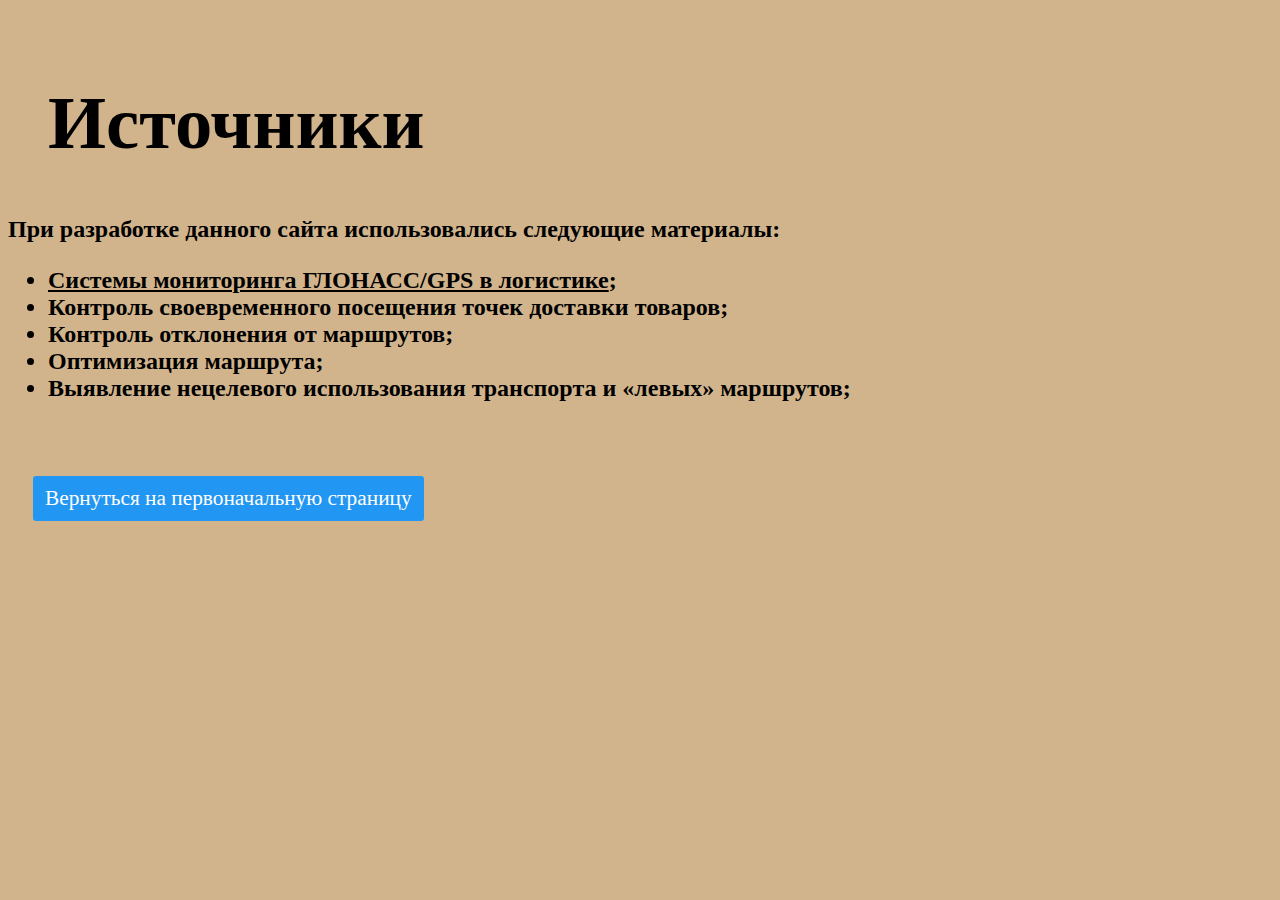
<file: istochniki.html>
<!DOCTYPE html>
<html>

<head>
    <meta charset="utf-8" />
    <meta name="viewport" content="width=device-width, initial-scale=1, shrink-to-fit=no" />
    <link rel="stylesheet" href="styles.css">
<title>
Спутниковая навигация в логистике
</title>
<div style="margin-left: 40px; margin-top: 80px; font-size: 28pt"><h1> Источники</h1>
</div>
</head>
<a name="5_page"></a>
<body bgcolor="#D2B48C" text=“#00000" link=“#00000" vlink=“ #EF2AEF">
<div class="border"><h2><p>
При разработке данного сайта использовались следующие материалы:
   <ul>
     <li><a href="https://trackgps.ru/spravochnik/sistemyi-monitoringa-glonass/gps-v-logistike.html">Системы мониторинга ГЛОНАСС/GPS в логистике</a>;</li> 
     <li>Контроль своевременного посещения точек доставки товаров;</li>
     <li>Контроль отклонения от маршрутов;</li> 
     <li>Оптимизация маршрута;</li>
     <li>Выявление нецелевого использования транспорта и «левых» маршрутов;</li>
   </ul>
</p></h2>

<a class="button" style="margin-left: 25px; margin-top: 50px; font-size: 16pt" href="index.html#1_page.1" target="1_page.1">Вернуться на первоначальную страницу</a>
<body>
</div>
</html>
</file>
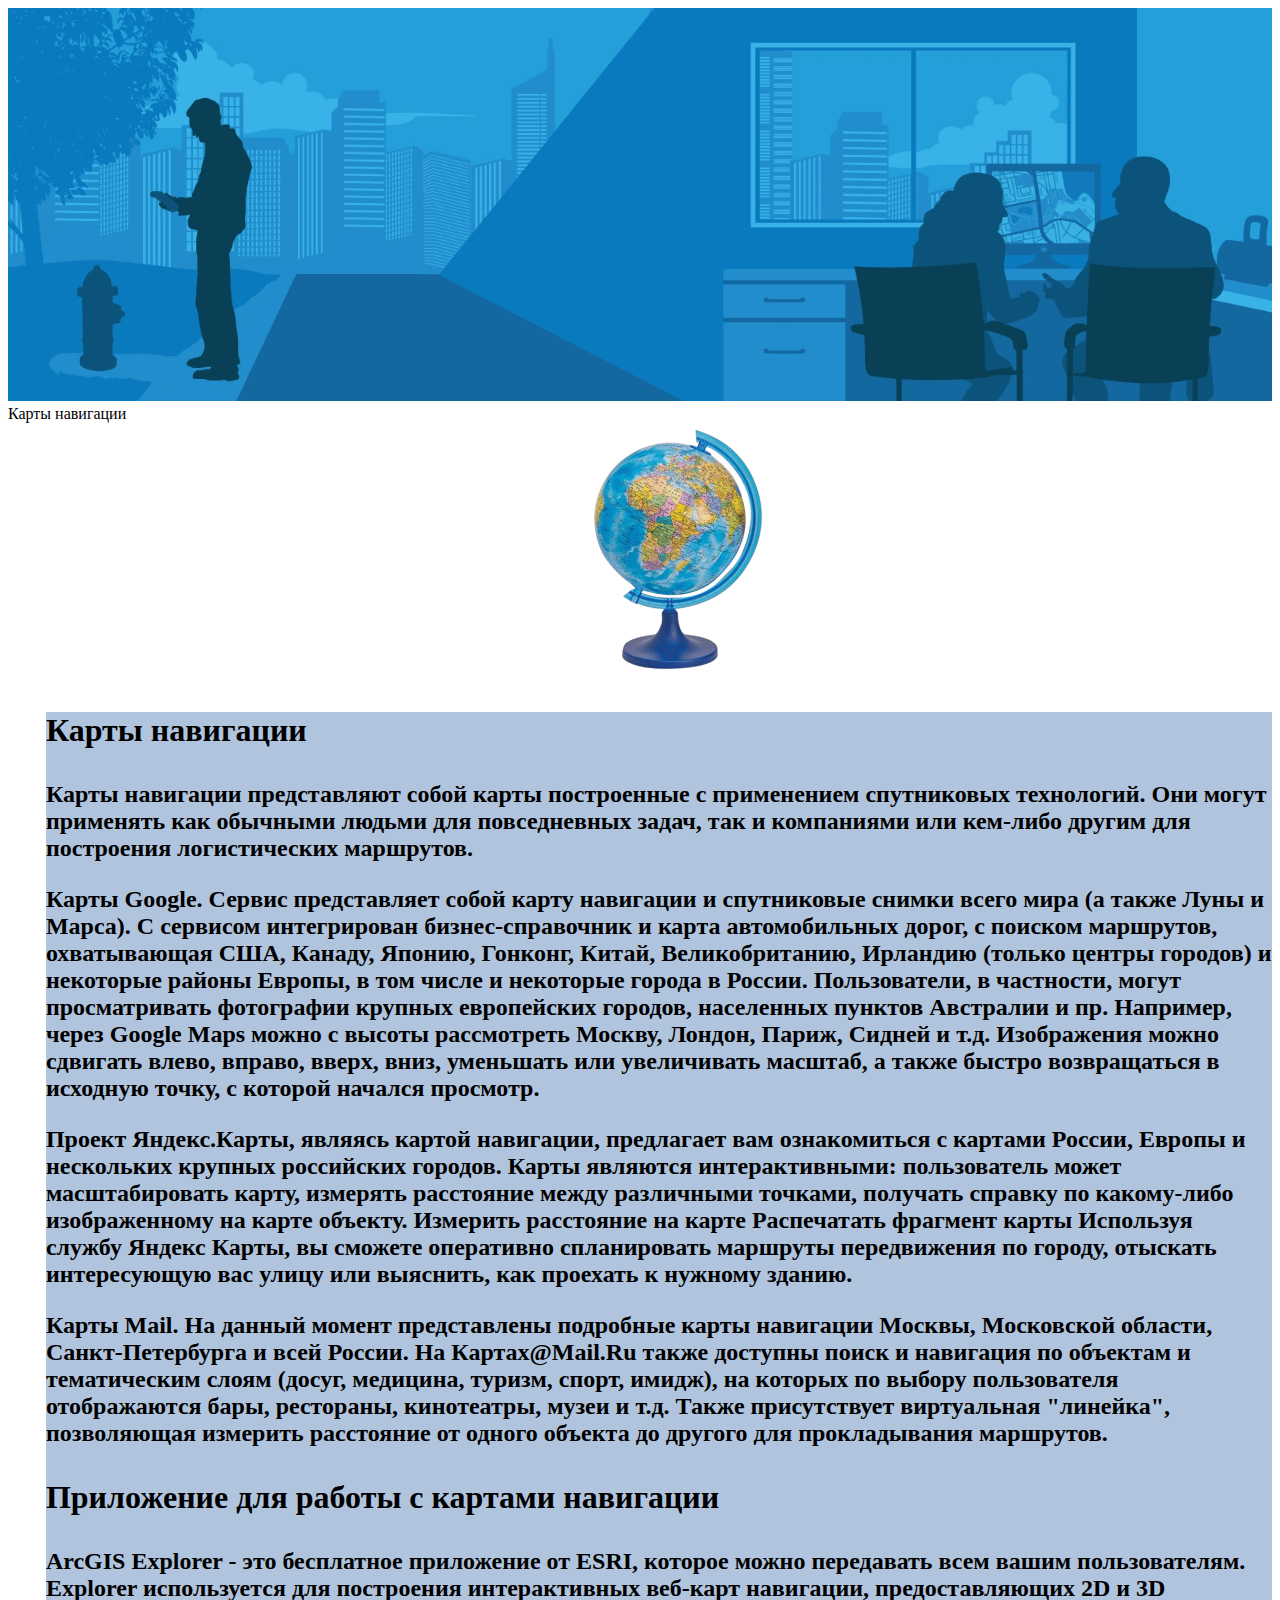
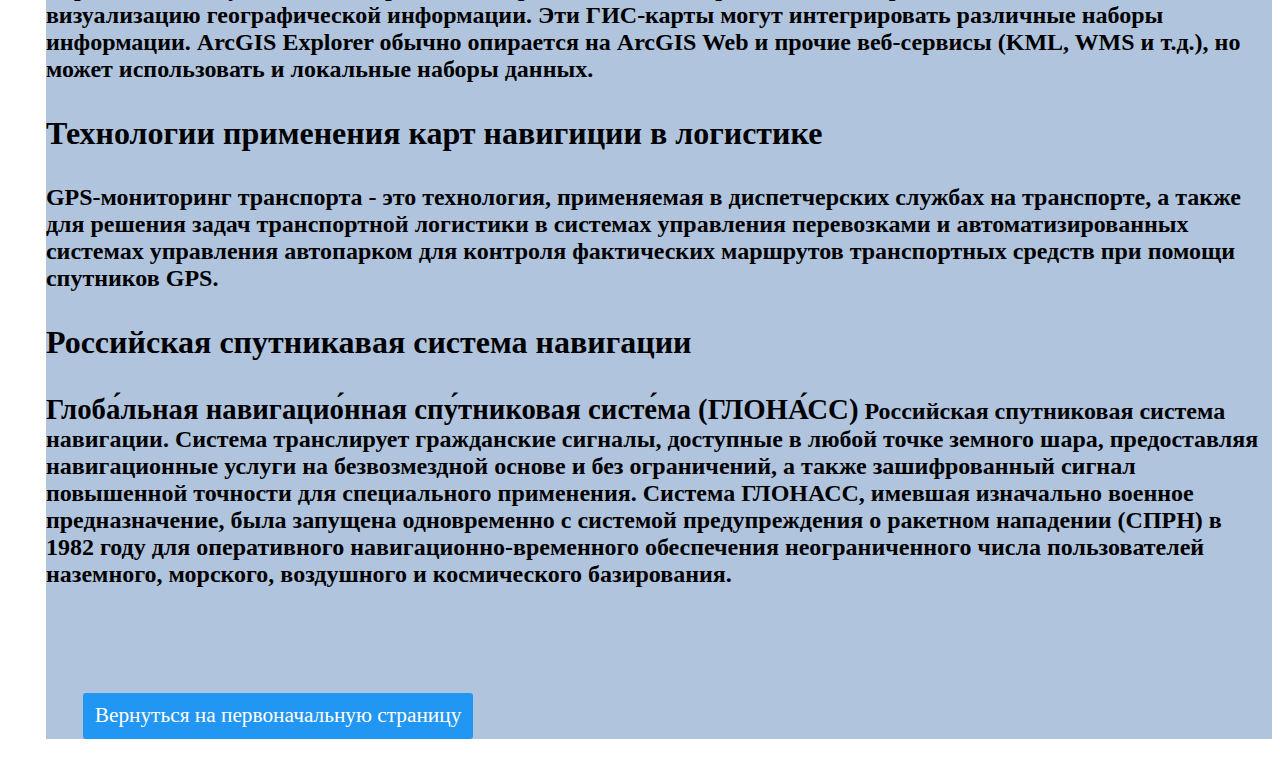
<file: karti-navigacii.html>
<!DOCTYPE html>
<html>

<head>
    <meta charset="utf-8" />
    <meta name="viewport" content="width=device-width, initial-scale=1, shrink-to-fit=no" />
    <meta name="keywords" content="Карты навигации, навигация, карты, маршрут">
    <meta name="description" content="Карты навигации представляют собой карты построенные с применением спутниковых технологий. Они могут применять как обычными людьми для повседневных задач, так и компаниями">
    <link rel="stylesheet" href="styles.css">
<title>
Карты навигации
</title>
<img src="karta.png" width="100%">
<div class="h1" style="margin-top:10px, margin-bottom:10px">Карты навигации
</div>
</head>
<body bgcolor="" text="#00000" link="#00000" vlink="#EF2AEF">
<img src="globus.png" style="width: 20%; margin-left: 43%;  margin-top:50px alt="Карта на примере глобуса">
<div style="margin-left:3%; background-color:lightsteelblue">
<h1><p> Карты навигации </p></h1>

<h2><p> Карты навигации представляют собой карты построенные с применением спутниковых технологий. Они могут применять как обычными людьми для повседневных задач, так и компаниями или кем-либо другим для построения логистических маршрутов.</p></h2>

<h2><p>
Карты Google. Сервис представляет собой карту навигации и спутниковые снимки всего мира (а также Луны и Марса). С сервисом интегрирован бизнес-справочник и карта 
автомобильных дорог, с поиском маршрутов, охватывающая США, Канаду, Японию, Гонконг, Китай, Великобританию, Ирландию (только центры городов) и некоторые 
районы Европы, в том числе и некоторые города в России. Пользователи, в частности, могут просматривать фотографии крупных европейских городов, населенных 
пунктов Австралии и пр. Например, через Google Maps можно с высоты рассмотреть Москву, Лондон, Париж, Сидней и т.д. Изображения можно сдвигать влево, вправо,
 вверх, вниз, уменьшать или увеличивать масштаб, а также быстро возвращаться в исходную точку, с которой начался просмотр.</p></h2>

<h2><p> Проект Яндекс.Карты, являясь картой навигации, предлагает вам ознакомиться с картами России, Европы и нескольких крупных российских городов. Карты являются интерактивными: 
пользователь может масштабировать карту, измерять расстояние между различными точками, получать справку по какому-либо изображенному на карте объекту. 
Измерить расстояние на карте Распечатать фрагмент карты Используя службу Яндекс Карты, вы сможете оперативно спланировать маршруты передвижения по городу, 
отыскать интересующую вас улицу или выяснить, как проехать к нужному зданию.</p></h2>

<h2><p> Карты Mail. На данный момент представлены подробные карты навигации Москвы, Московской области, Санкт-Петербурга и всей России. На Картах@Mail.Ru также доступны 
поиск и навигация по объектам и тематическим слоям (досуг, медицина, туризм, спорт, имидж), на которых по выбору пользователя отображаются бары, рестораны, 
кинотеатры, музеи и т.д. Также присутствует виртуальная "линейка", позволяющая измерить расстояние от одного объекта до другого для прокладывания маршрутов.
</p></h2>

<h1><p> Приложение для работы с картами навигации </p></h1>

<h2><p>
ArcGIS Explorer - это бесплатное приложение от ESRI, которое можно передавать всем вашим пользователям. Explorer используется для построения интерактивных 
веб-карт навигации, предоставляющих 2D и 3D визуализацию географической информации. Эти ГИС-карты могут интегрировать различные наборы информации. ArcGIS Explorer 
обычно опирается на ArcGIS Web и прочие веб-сервисы (KML, WMS и т.д.), но может использовать и локальные наборы данных.
</p><h2>

<h1><p> Технологии применения карт навигиции в логистике</p><h1>

<h2><p>
GPS-мониторинг транспорта - это технология, применяемая в диспетчерских службах на транспорте, а также для решения задач транспортной логистики в 
системах управления перевозками и автоматизированных системах управления автопарком для контроля фактических маршрутов транспортных средств при помощи 
спутников GPS.
</p><h2>

<h1><p> Российская спутникавая система навигации </p><h1>

<h2><p>
<b><big>Глоба́льная навигацио́нная спу́тниковая систе́ма (ГЛОНА́СС)</big></b> Российская спутниковая система навигации. Система транслирует гражданские сигналы, доступные в любой
 точке земного шара, предоставляя навигационные услуги на безвозмездной основе и без ограничений, а также зашифрованный сигнал повышенной точности для 
специального применения.
Система ГЛОНАСС, имевшая изначально военное предназначение, была запущена одновременно с системой предупреждения о ракетном нападении (СПРН) в 1982 году 
для оперативного навигационно-временного обеспечения неограниченного числа пользователей наземного, морского, воздушного и космического базирования.</p><h2>
</div2>
<br><br><br>
<a class="button" style="margin-left: 3%; font-size: 16pt" href="index.html" target="_parent">Вернуться на первоначальную страницу</a>
</body></html>
</file>
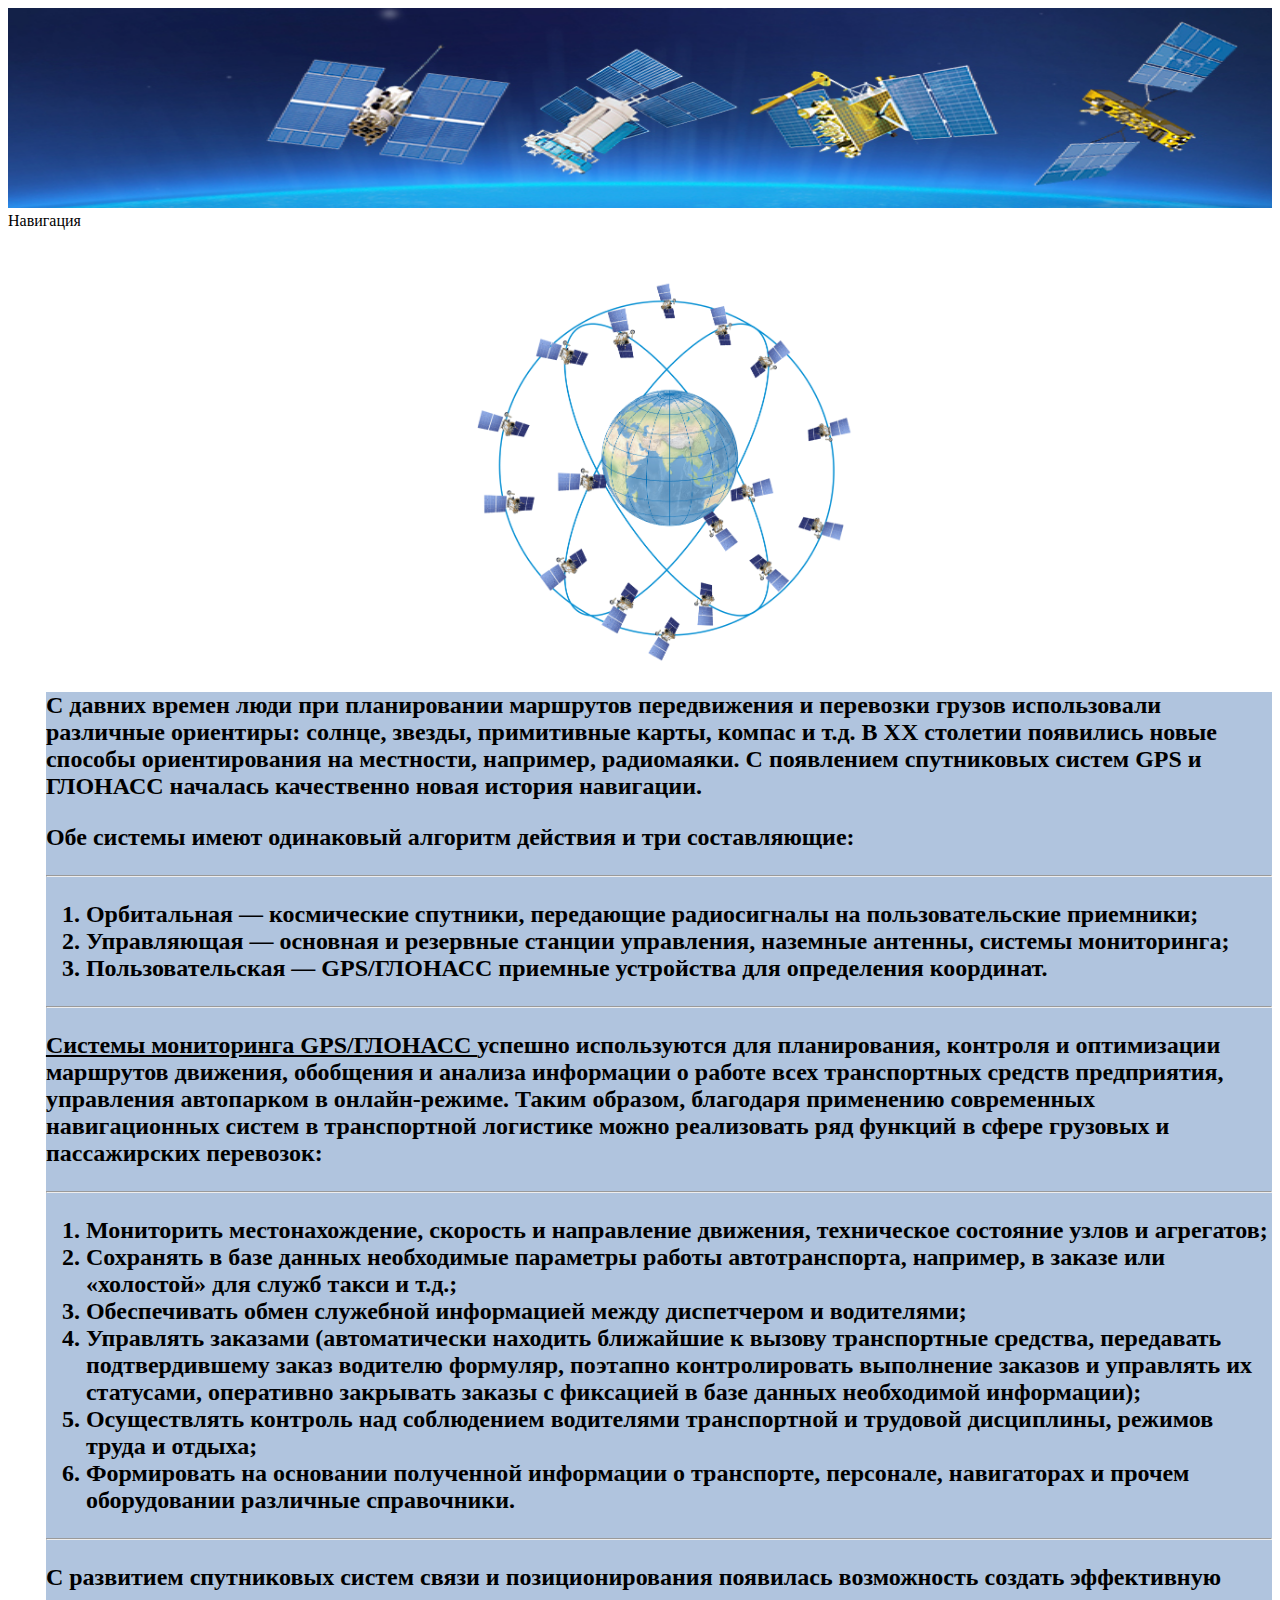
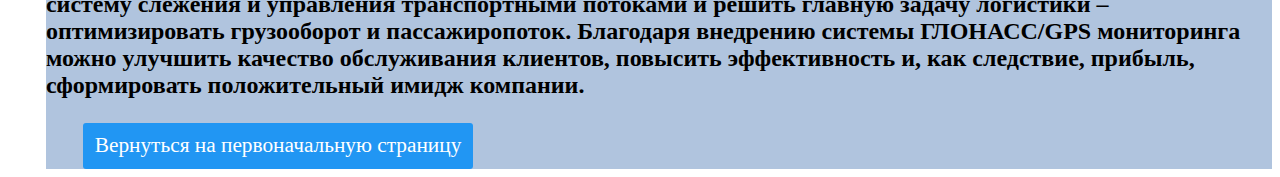
<file: navigaciya-v-logistice.html>
<!DOCTYPE html>
<html>

<head>
    <meta charset="utf-8" />
    <meta name="viewport" content="width=device-width, initial-scale=1, shrink-to-fit=no" />
    <meta name="keywords" content="Спутниковые системы навигации, системы навигации, логистика, навигация, GPS, ГЛОНАСС">
    <meta name="description" content=" Спутниковые системы навигации оказывают большое влияние на логистическую деятельность людей. Они успешно используются для множества различных задач, таких как планирования, контроля и оптимизации маршрутов движения и т.д.">
    <link rel="stylesheet" href="styles.css">
<title>
Спутниковая навигация в логистике
</title>
<img src="navigatia.png" height="200px" width="100%">
<div class="h1" style="margin-top:10px, margin-bottom:10px">Навигация
</div>
</head>
<body bgcolor="" text="#00000" link="#00000" vlink="#EF2AEF">
<a name="2_page"></a>
<img src="glonass.png" style="width: 30%; margin-left: 37%; margin-top:50px">
<div style="margin-left:3%; background-color:lightsteelblue"><h2><p>
С давних времен люди при планировании маршрутов передвижения и перевозки грузов использовали различные ориентиры: солнце, звезды, примитивные карты, компас 
и т.д. В XX столетии появились новые способы ориентирования на местности, например, радиомаяки. С появлением спутниковых систем GPS и ГЛОНАСС началась 
качественно новая история навигации.
</p></h2>
<h2><p>
Обе системы имеют одинаковый алгоритм действия и три составляющие:
<hr>
   <ol>
     <li>Орбитальная — космические спутники, передающие радиосигналы на пользовательские приемники;</li>
     <li>Управляющая — основная и резервные станции управления, наземные антенны, системы мониторинга;</li>
     <li>Пользовательская — GPS/ГЛОНАСС приемные устройства для определения координат.</li>
   </ol>
   <hr>
</p></h2>

<h2><p>
<a href = "https://trackgps.ru/spravochnik/sistemyi-monitoringa-glonass/gps-v-logistike.html">Системы мониторинга GPS/ГЛОНАСС </a> успешно используются для планирования, контроля и оптимизации маршрутов движения, обобщения и анализа информации о работе 
всех транспортных средств предприятия, управления автопарком в онлайн-режиме.
Таким образом, благодаря применению современных навигационных систем в транспортной логистике можно реализовать ряд функций в сфере грузовых и пассажирских 
перевозок:
<hr>
   <ol>
<li>Мониторить местонахождение, скорость и направление движения, техническое состояние узлов и агрегатов;
<li>Сохранять в базе данных необходимые параметры работы автотранспорта, например, в заказе или «холостой» для служб такси и т.д.;
<li>Обеспечивать обмен служебной информацией между диспетчером и водителями;
<li>Управлять заказами (автоматически находить ближайшие к вызову транспортные средства, передавать подтвердившему заказ водителю формуляр, поэтапно контролировать выполнение заказов и управлять их статусами, оперативно закрывать заказы с фиксацией в базе данных необходимой информации);
<li>Осуществлять контроль над соблюдением водителями транспортной и трудовой дисциплины, режимов труда и отдыха;
<li>Формировать на основании полученной информации о транспорте, персонале, навигаторах и прочем оборудовании различные справочники.
</ol>
<hr>
</p></h2>

<h2><p>
С развитием спутниковых систем связи и позиционирования появилась возможность создать эффективную систему слежения и управления транспортными потоками 
и решить главную задачу логистики – оптимизировать грузооборот и пассажиропоток. Благодаря внедрению системы ГЛОНАСС/GPS мониторинга можно улучшить 
качество обслуживания клиентов, повысить эффективность и, как следствие, прибыль, сформировать положительный имидж компании.
</p></h2>
<a class="button" style="margin-left: 3%; font-size: 16pt" href="index.html#1_page.1" target="_parent">Вернуться на первоначальную страницу</a>
</body>
</div>
</html>
</file>
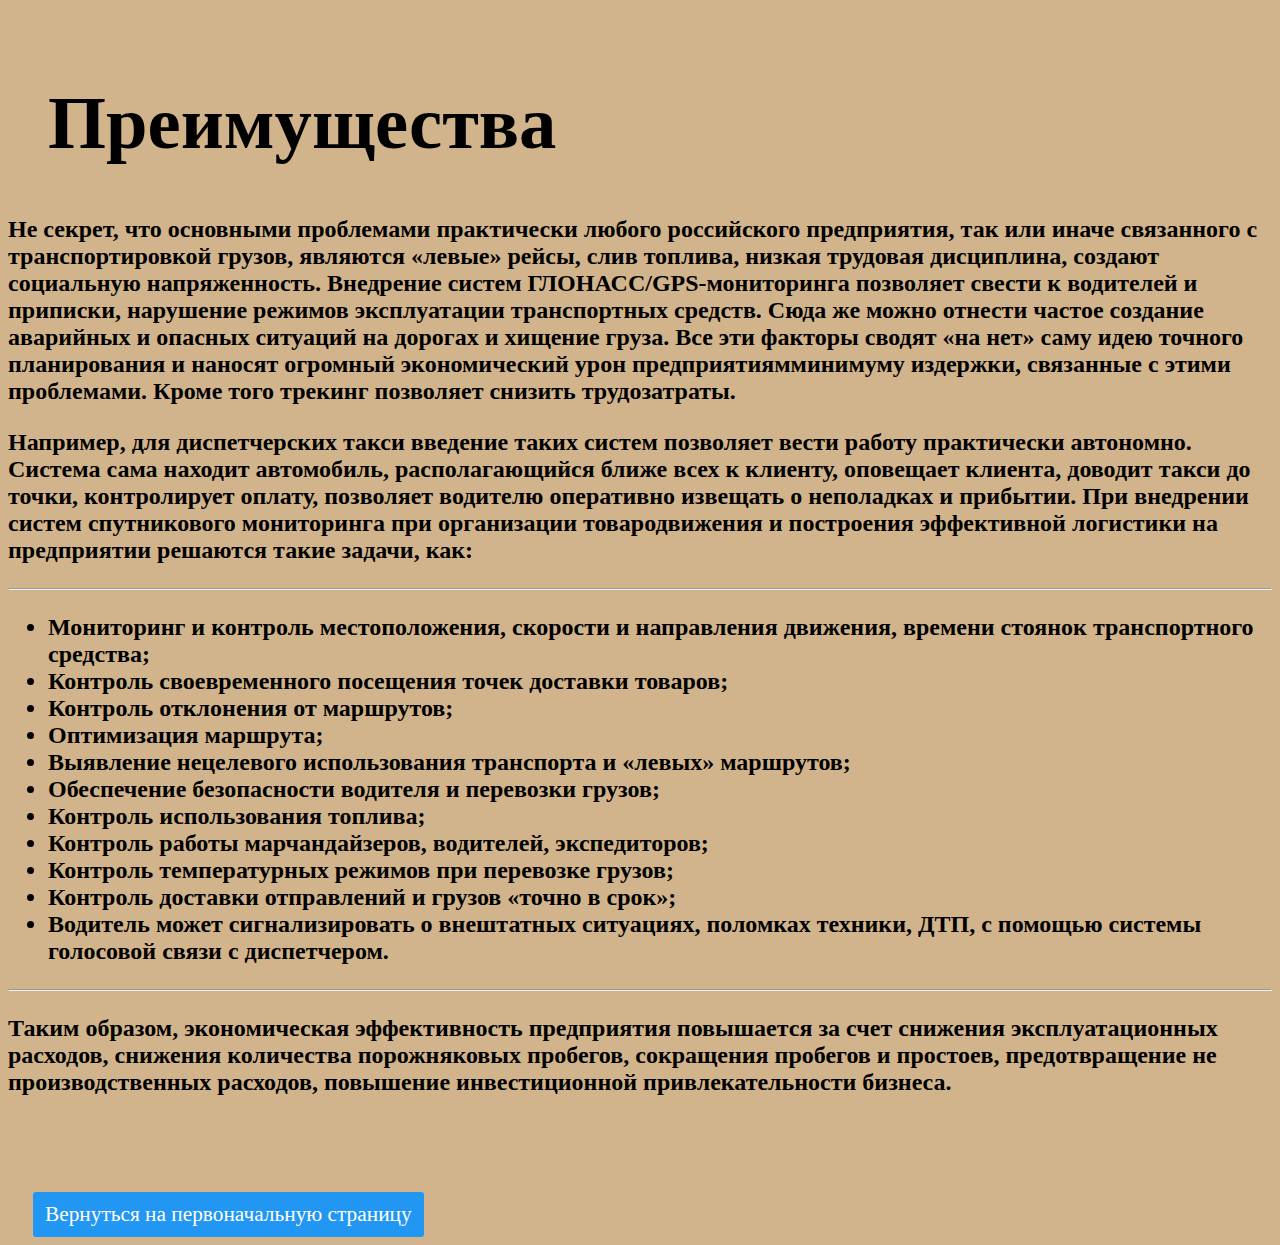
<file: page_4.html>
<!DOCTYPE html>
<html>

<head>
    <meta charset="utf-8" />
    <meta name="viewport" content="width=device-width, initial-scale=1, shrink-to-fit=no" />
    <link rel="stylesheet" href="styles.css">
<title>
Спутниковая навигация в логистике
</title>
<div style="margin-left: 40px; margin-top: 80px; font-size: 28pt"><h1> Преимущества</h1>
</div>
</head>
<body bgcolor="#D2B48C" text=“#00000" link=“#00000" vlink=“ #EF2AEF">
<a name="4_page"></a>
<div class="border"><h2><p>
Не секрет, что основными проблемами практически любого российского предприятия, так или иначе связанного с транспортировкой грузов, являются «левые» рейсы,
слив топлива, низкая трудовая дисциплина, создают социальную напряженность. Внедрение систем ГЛОНАСС/GPS-мониторинга позволяет свести к водителей и 
приписки, нарушение режимов эксплуатации транспортных средств. Сюда же можно отнести частое создание аварийных и опасных ситуаций на дорогах и хищение 
груза. Все эти факторы сводят «на нет» саму идею точного планирования и наносят огромный экономический урон предприятиямминимуму издержки, связанные с 
этими проблемами. Кроме того трекинг позволяет снизить трудозатраты.
</p></h2>

<h2><p>
Например, для диспетчерских такси введение таких систем позволяет вести работу практически автономно. Система сама находит автомобиль, располагающийся ближе
 всех к клиенту, оповещает клиента, доводит такси до точки, контролирует оплату, позволяет водителю оперативно извещать о неполадках и прибытии. При 
внедрении систем спутникового мониторинга при организации товародвижения и построения эффективной логистики на предприятии решаются такие задачи, как:
<hr>
   <ul>
     <li>Мониторинг и контроль местоположения, скорости и направления движения, времени стоянок транспортного средства;</li> 
     <li>Контроль своевременного посещения точек доставки товаров;</li>
     <li>Контроль отклонения от маршрутов;</li> 
     <li>Оптимизация маршрута;</li>
     <li>Выявление нецелевого использования транспорта и «левых» маршрутов;</li>
     <li>Обеспечение безопасности водителя и перевозки грузов;</li> 
     <li>Контроль использования топлива;</li>
     <li>Контроль работы марчандайзеров, водителей, экспедиторов;</li>
     <li>Контроль температурных режимов при перевозке грузов;</li>
     <li>Контроль доставки отправлений и грузов «точно в срок»;</li> 
     <li>Водитель может сигнализировать о внештатных ситуациях, поломках техники, ДТП, с помощью системы голосовой связи с диспетчером.</li>
   </ul>
   <hr>
</p></h2>

<h2><p>
Таким образом, экономическая эффективность предприятия повышается за счет снижения эксплуатационных расходов, снижения количества порожняковых пробегов, 
сокращения пробегов и простоев, предотвращение не производственных расходов, повышение инвестиционной привлекательности бизнеса.
</p></h2>

<br><br><br><br>
<a class="button" style="margin-left: 25px; font-size: 16pt" href="index.html#1_page.1" target="1_page.1">Вернуться на первоначальную страницу</a>
<body>
</div>
</html>
</file>
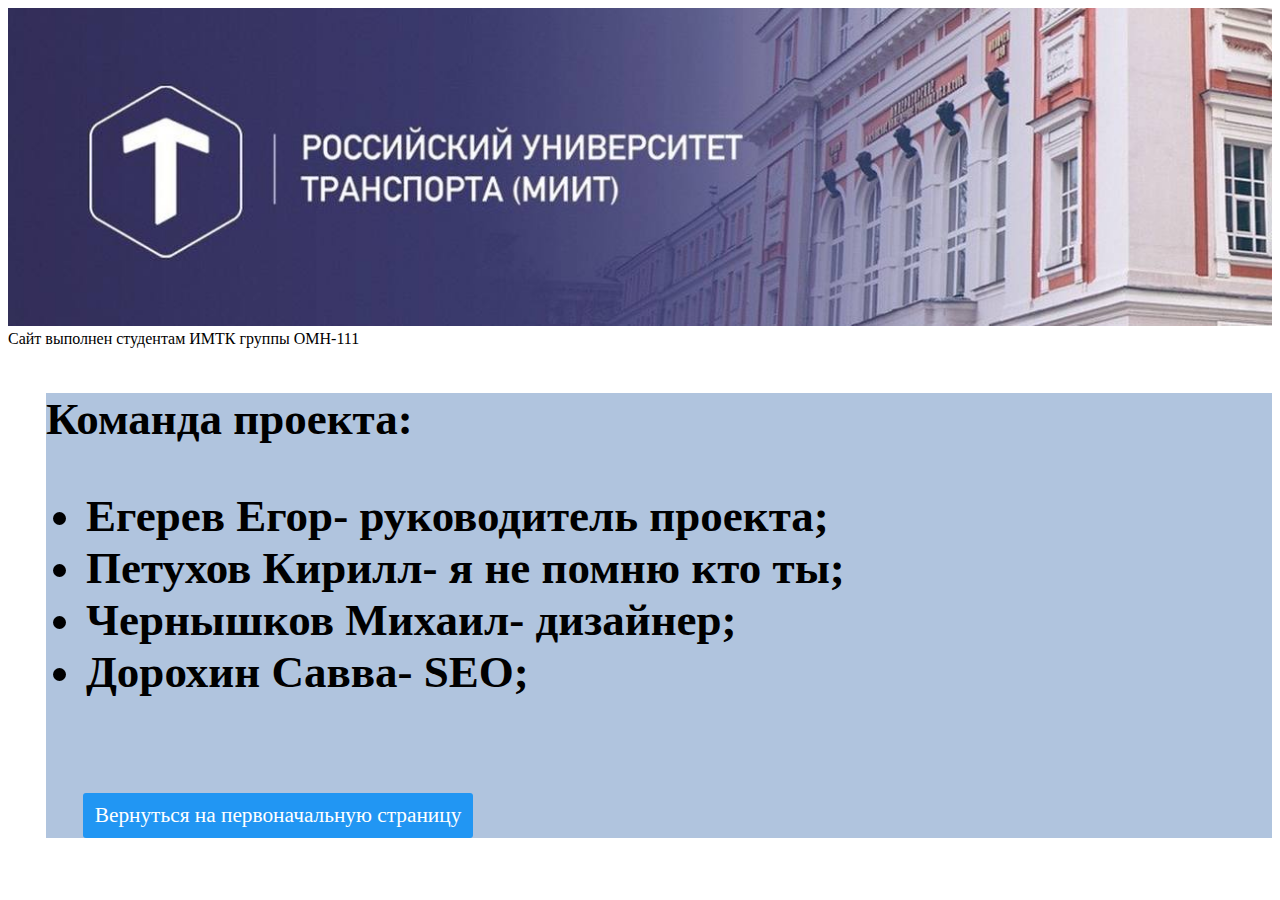
<file: project-team.html>
<!DOCTYPE html>
<html>

<head>
    <meta charset="utf-8" />
    <meta name="viewport" content="width=device-width, initial-scale=1, shrink-to-fit=no" />
    <link rel="stylesheet" href="styles.css">
<title>
Участники проекта
</title>
<img src="IMTK.png" width="100%">
<div class="h1" style="margin-top:10px, margin-bottom:10px, font: 100px"> Сайт выполнен студентам ИМТК группы ОМН-111
</div>
</head>
<a name="6_page"></a>
<body bgcolor="" text="#00000" link="#00000" vlink="#EF2AEF">
<div style="margin-left:3%; background-color:lightsteelblue; font-size: 30px;"><h2><p>
Команда проекта:
   <ul>
     <li>Егерев Егор- руководитель проекта;</li>
     <li>Петухов Кирилл- я не помню кто ты;</li> 
     <li>Чернышков Михаил- дизайнер;</li>
     <li>Дорохин Савва- SEO;</li>
   </ul>
</p></h2>

<a class="button" style="margin-left: 3%; margin-top: 50px; font-size: 16pt" href="index.html#1_page.1" target="_parent">Вернуться на первоначальную страницу</a>
<body>
</div>
</html>
</file>
<file: styles.css>
a.button {
  display: inline-block;
  background: #2196f3;
  color: #fff;
  padding: 12px;
  border-radius: 3px;
  text-decoration: none;
  font-family: Tahoma;
  font-size: 18px;
  line-height: 1;
  font-weight: 100;
}
</file>
